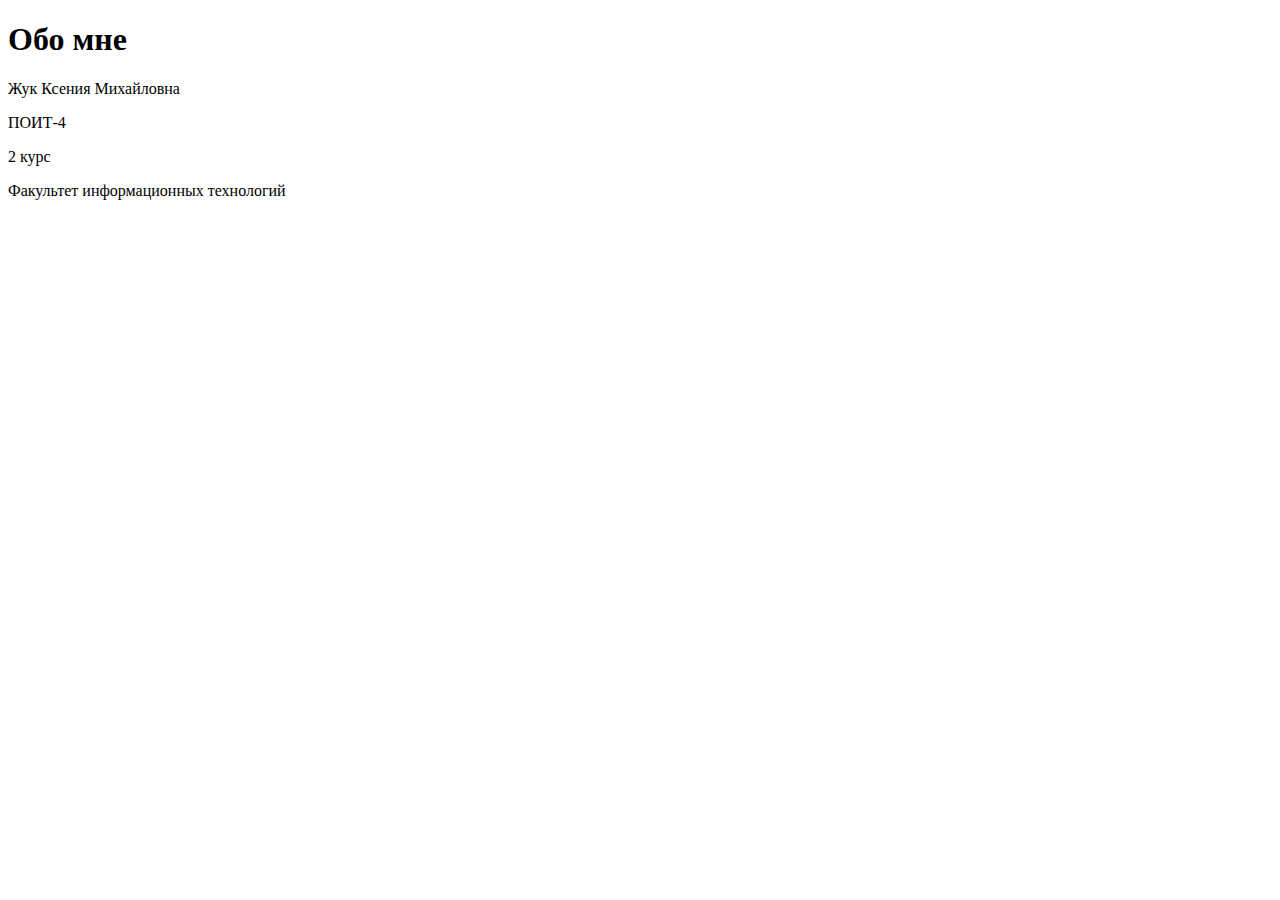
<file: lab08/web/index.html>
<!DOCTYPE html>
<html lang="en">
<head>
    <meta charset="UTF-8">
    <title>Title</title>
</head>
<body>
<h1>Обо мне</h1>
<p>Жук Ксения Михайловна</p>
<p>ПОИТ-4</p>
<p>2 курс</p>
<p>Факультет информационных технологий</p>
</body>
</html>
</file>
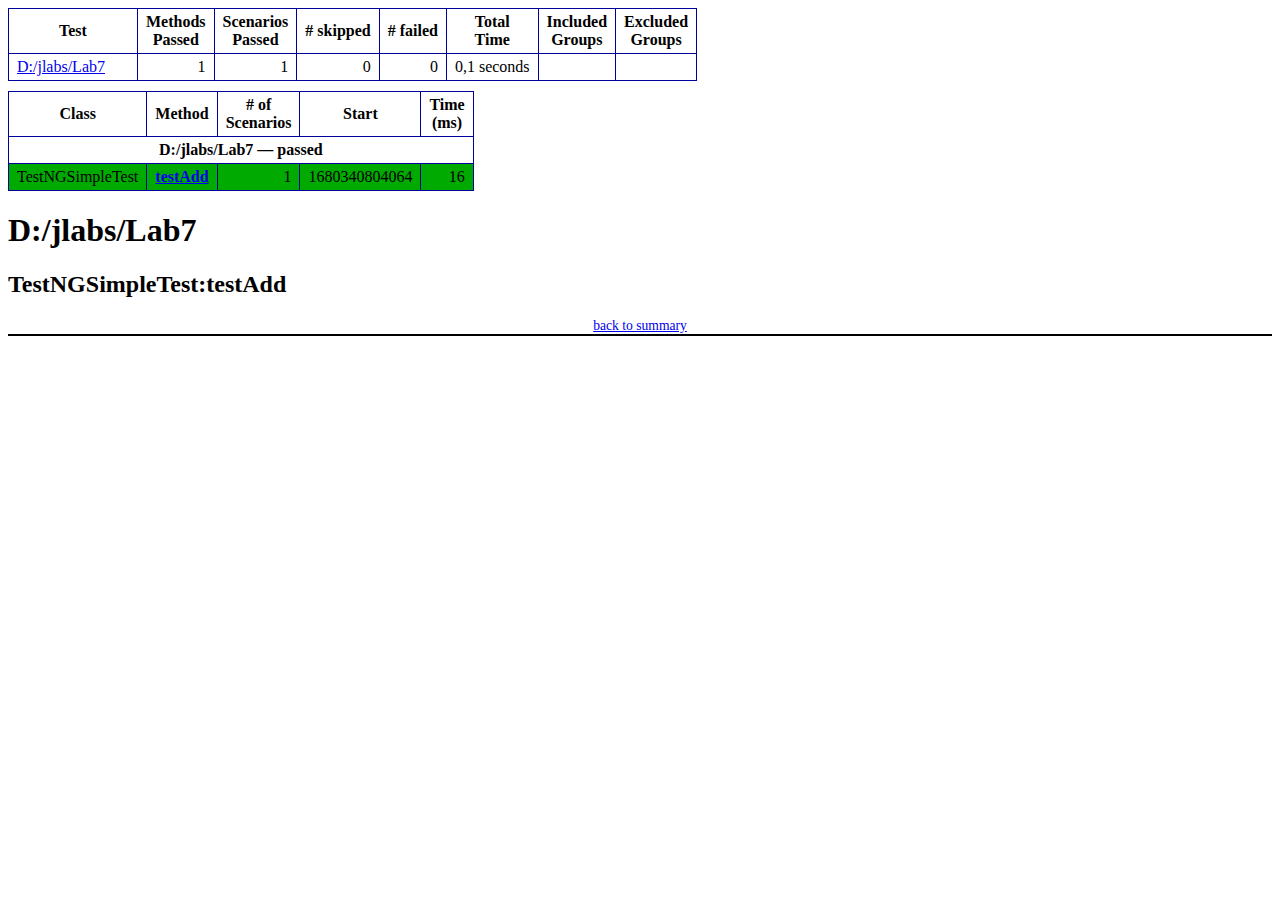
<file: Lab7/test-output/emailable-report.html>
<!DOCTYPE html PUBLIC "-//W3C//DTD XHTML 1.1//EN" "https://www.w3.org/TR/xhtml11/DTD/xhtml11.dtd">
<html xmlns="https://www.w3.org/1999/xhtml">
<head>
<meta charset='utf-8'>
<title>TestNG Report</title>
<style type="text/css">
table {margin-bottom:10px;border-collapse:collapse;empty-cells:show}
td,th {border:1px solid #009;padding:.25em .5em}
.result th {vertical-align:bottom}
.param th {padding-left:1em;padding-right:1em}
.param td {padding-left:.5em;padding-right:2em}
.stripe td,.stripe th {background-color: #E6EBF9}
.numi,.numi_attn {text-align:right}
.total td {font-weight:bold}
.passedodd td {background-color: #0A0}
.passedeven td {background-color: #3F3}
.skippedodd td {background-color: #CCC}
.skippedodd td {background-color: #DDD}
.failedodd td,.numi_attn {background-color: #F33}
.failedeven td,.stripe .numi_attn {background-color: #D00}
.stacktrace {white-space:pre;font-family:monospace}
.totop {font-size:85%;text-align:center;border-bottom:2px solid #000}
</style>
</head>
<body>
<table cellspacing="0" cellpadding="0" class="testOverview">
<tr><th>Test</th><th>Methods<br/>Passed</th><th>Scenarios<br/>Passed</th><th># skipped</th><th># failed</th><th>Total<br/>Time</th><th>Included<br/>Groups</th><th>Excluded<br/>Groups</th></tr>
<tr><td style="text-align:left;padding-right:2em"><a href="#t1">D:/jlabs/Lab7</a></td><td class="numi">1</td><td class="numi">1</td><td class="numi">0</td><td class="numi">0</td><td class="numi">0,1 seconds</td><td class="numi"></td><td class="numi"></td></tr>
</table>
<table cellspacing="0" cellpadding="0" class="methodOverview" id="summary">
<tr><th>Class</th><th>Method</th><th># of<br/>Scenarios</th><th>Start</th><th>Time<br/>(ms)</th></tr>
<tr id="t1"><th colspan="5">D:/jlabs/Lab7 &#8212; passed</th></tr>
<tr class="passedodd"><td>TestNGSimpleTest</td><td><a href="#m1"><b>testAdd</b>  </a></td><td class="numi">1</td><td>1680340804064</td><td class="numi">16</td></tr>
</table>
<h1>D:/jlabs/Lab7</h1>
<h2 id="m1">TestNGSimpleTest:testAdd</h2>
<p class="totop"><a href="#summary">back to summary</a></p>
</body></html>
</file>
